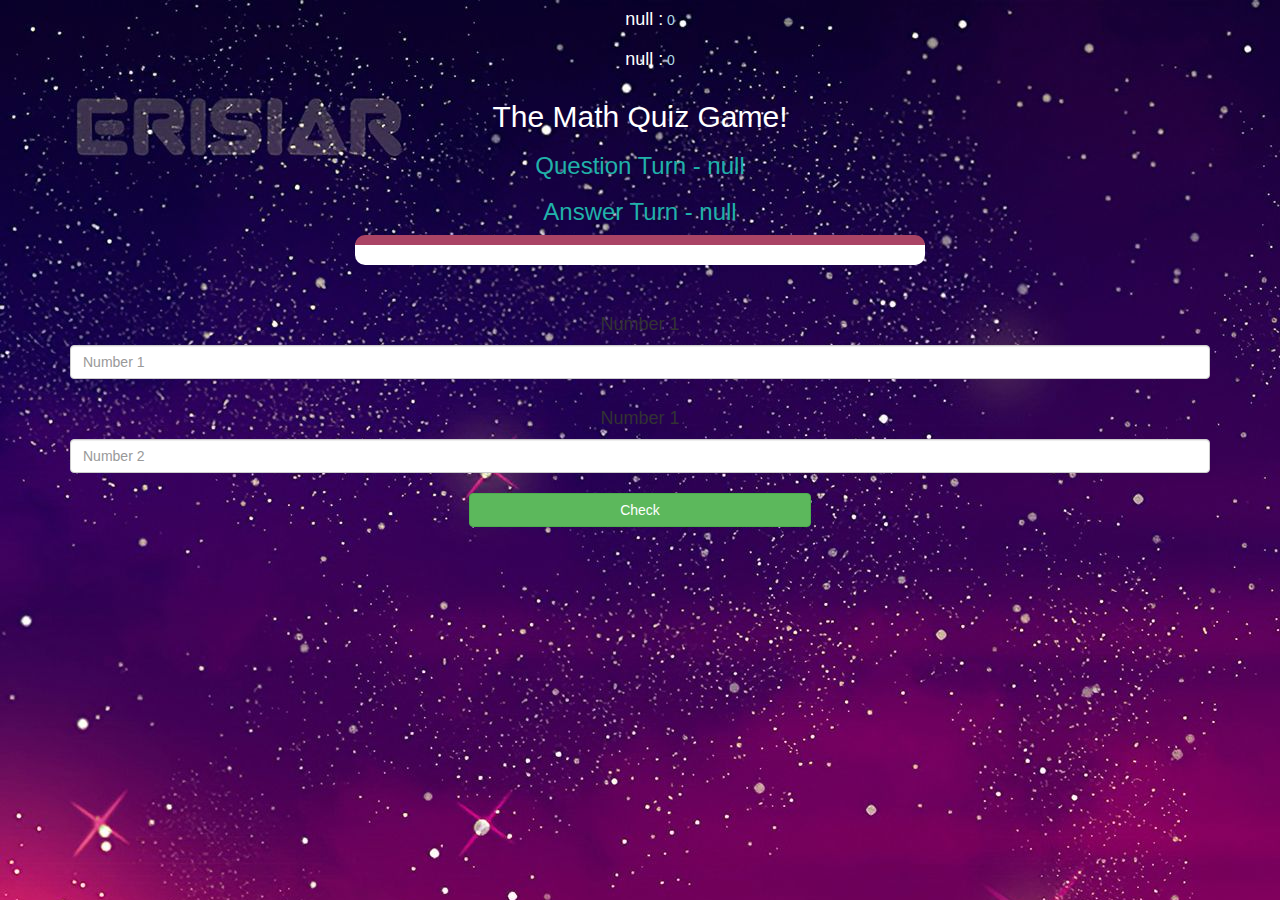
<file: index.html>
<html>
<head>
	<title>Guess The Word</title>

<meta name="viewport" content="width=device-width, initial-scale=1">
<link rel="stylesheet" href="https://maxcdn.bootstrapcdn.com/bootstrap/3.4.0/css/bootstrap.min.css">
<script src="https://ajax.googleapis.com/ajax/libs/jquery/3.4.1/jquery.min.js"></script>
<script src="https://maxcdn.bootstrapcdn.com/bootstrap/3.4.0/js/bootstrap.min.js"></script>
<link rel="stylesheet" type="text/css" href="game.css">
</head>
<body>

<h4 id="player1_name"></h4> <span id="player1_score"></span>
<br>
<h4 id="player2_name"></h4> <span id="player2_score"></span>

<div class="container">
	<center>
		<h2 style="color: white;">The Math Quiz Game!</h2>
		<h3 id="player_question"></h3>
		<h3 id="player_answer"></h3>
		<div id="output" class="col-lg-6"> </div>
		<br>
		<br>
		<h4>Number 1</h4>
		<input type="text" id="number1" class="form-control" placeholder="Number 1">
		<br>
		<h4>Number 1</h4>
		<input type="text" id="number2" class="form-control" placeholder="Number 2">
		<br>
		<button onclick="send()" class="btn btn-success" style="width: 30%;">Check</button>
	</center>
</div>

<script src="main.js"></script>
</html>
</file>
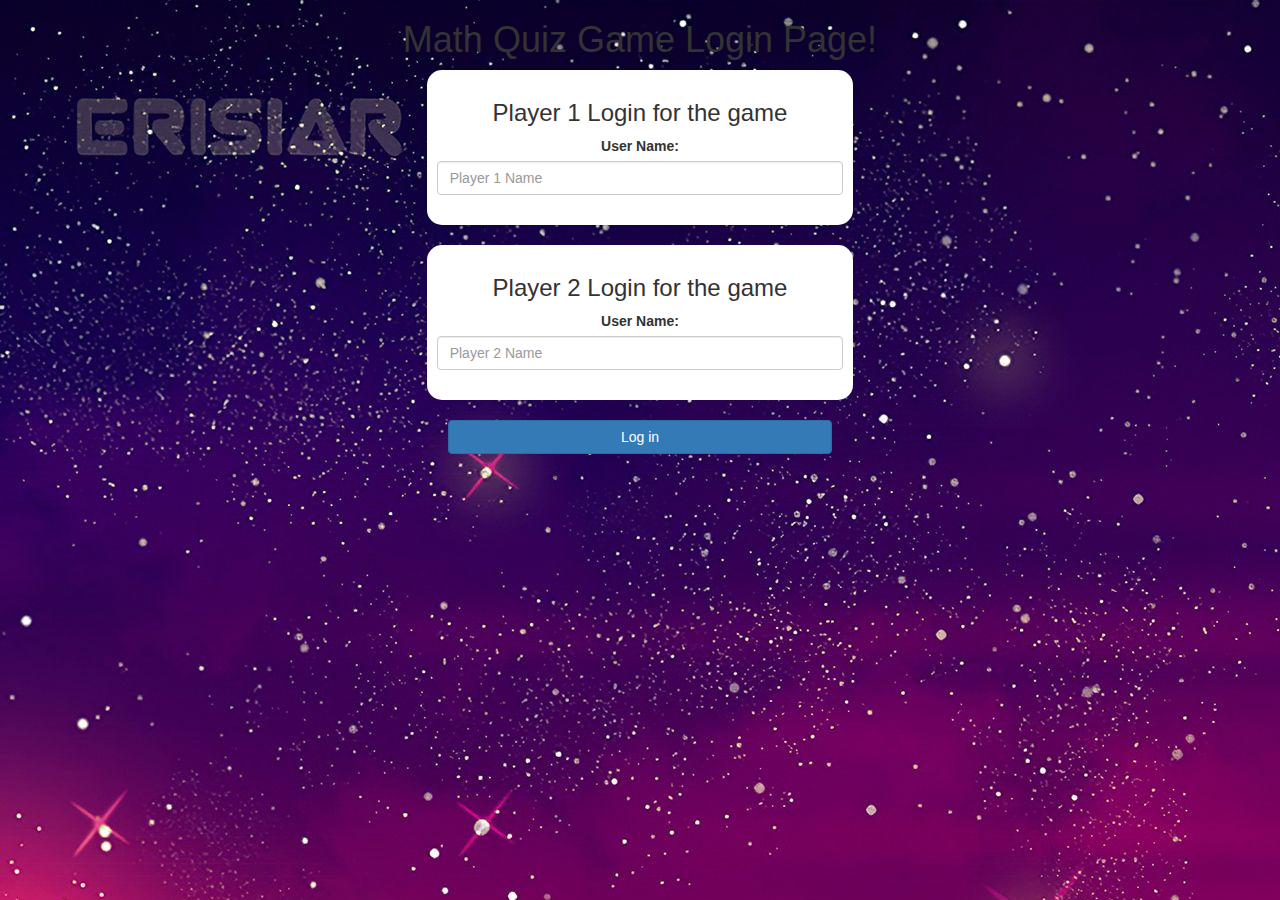
<file: game_login.html>
<!DOCTYPE html>
<html>
<head>
	<title>The Math Quiz Game!</title>

<meta name="viewport" content="width=device-width, initial-scale=1">
<link rel="stylesheet" href="https://maxcdn.bootstrapcdn.com/bootstrap/3.4.0/css/bootstrap.min.css">
<script src="https://ajax.googleapis.com/ajax/libs/jquery/3.4.1/jquery.min.js"></script>
<script src="https://maxcdn.bootstrapcdn.com/bootstrap/3.4.0/js/bootstrap.min.js"></script>

<link rel="stylesheet" type="text/css" href="style.css">

<script src="game_login.js"></script>
</head>
<body id = "gamepagebody">

<center>
	<h1>Math Quiz Game Login Page!</h1>

	<div class="col-lg-4 col-sm-8 col-xs-11 login_div1">
		<h3 >Player 1 Login for the game</h3>
		<label >User Name:</label>
		 <input type="text" id="player1_name_input" class="form-control" placeholder="Player 1 Name">
		 <br>
	</div>
<br>
	<div class="col-lg-4 col-sm-8 col-xs-11 login_div2">
		<h3 >Player 2 Login for the game</h3>
		  <label >User Name:</label>
		 <input type="text" id="player2_name_input" class="form-control" placeholder="Player 2 Name">
		<br>
	</div>
	<br>
		<button style="width:30%" class="btn btn-primary" onclick="addUser()">Log in</button>
</center>
</html>
</file>
<file: game.css>
#output
{
background: white;
border-radius: 10px;
border-top: 10px solid #AA4465;
padding: 10px;
float: none;
text-align: left;
}
body {
    background: url("background.jpg");
    text-align: center;
}
#player1_name , #player2_name
{
display: inline-block;
margin-left: 20px;
color: white;
}
h2 {
    color:whitesmoke;
}
span {
    color: lightblue;
    text-shadow: lightblu;
}
h3 {
    color:lightseagreen;
}
</file>
<file: style.css>
body {
    background: url("background.jpg");
    text-align: center;
}

.login_div1 , .login_div2
{
    background: white;
    padding: 10px;
    float: none;
    border-radius: 15px;
}


#player1_name , #player2_name
{
display: inline-block;
margin-left: 20px;
}
#output
{
background: white;
border-radius: 10px;
border-top: 10px solid #AA4465;
padding: 10px;
float: none;
text-align: left;
}
</file>
